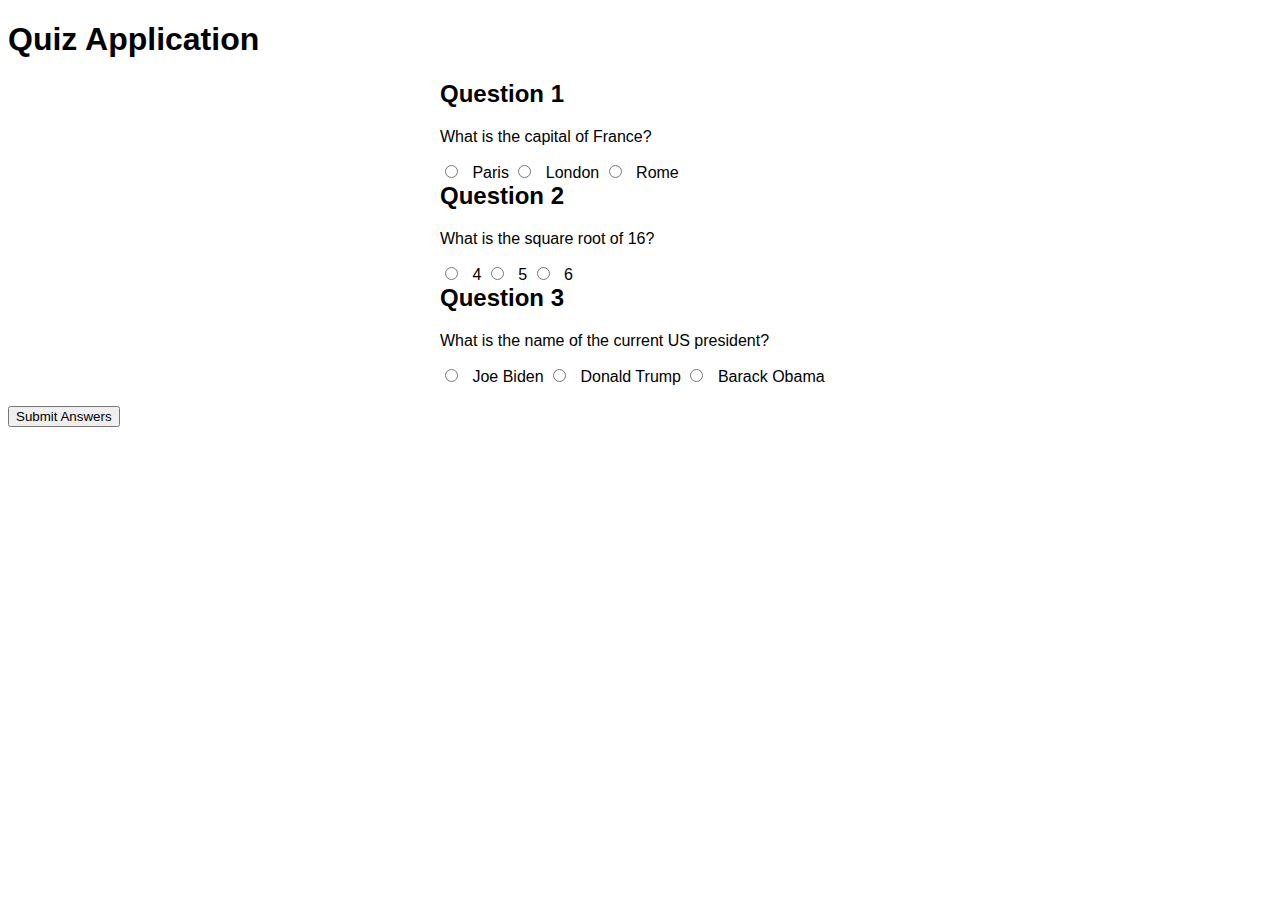
<file: quiz app/index.html>
<!DOCTYPE html>
<html>
<head>
<title>Quiz Application</title>
<link rel="stylesheet" href="style.css">
</head>
<body>
<h1>Quiz Application</h1>
<div class="questions">
<h2>Question 1</h2>
<p>What is the capital of France?</p>
<input type="radio" name="question1" value="Paris"> Paris
<input type="radio" name="question1" value="London"> London
<input type="radio" name="question1" value="Rome"> Rome
<br>
<h2>Question 2</h2>
<p>What is the square root of 16?</p>
<input type="radio" name="question2" value="4"> 4
<input type="radio" name="question2" value="5"> 5
<input type="radio" name="question2" value="6"> 6
<br>
<h2>Question 3</h2>
<p>What is the name of the current US president?</p>
<input type="radio" name="question3" value="Joe Biden"> Joe Biden
<input type="radio" name="question3" value="Donald Trump"> Donald Trump
<input type="radio" name="question3" value="Barack Obama"> Barack Obama
<br>
</div>
<button id="submit">Submit Answers</button>
<div id="results"></div>
<script src="script.js"></script>
</body>
</html>
</file>
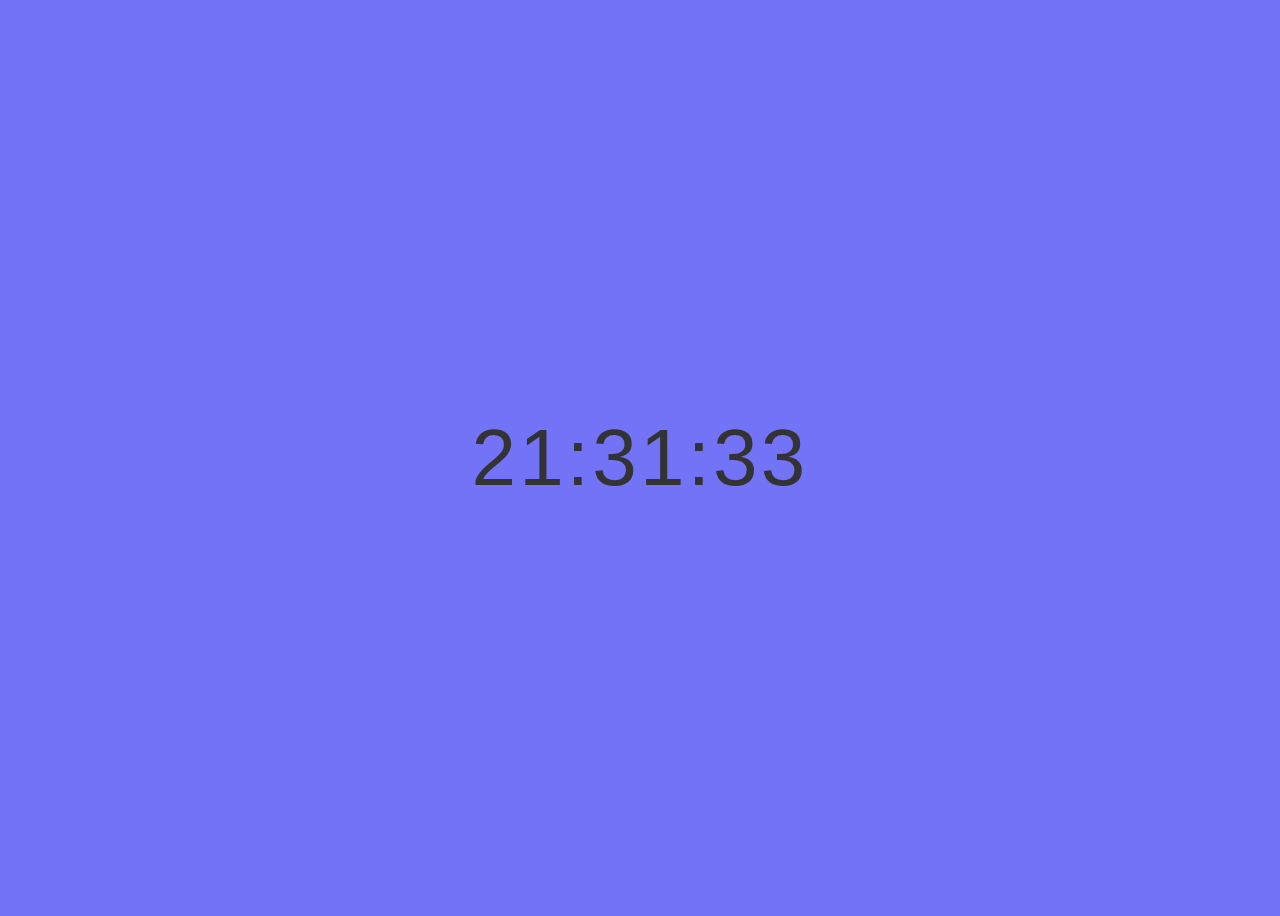
<file: clock/clock.html>
<!DOCTYPE html>
<html>
<head>
    <title>Digital Clock</title>
    <style>
        body {
            
            display: flex;
            justify-content: center;
            align-items: center;
            height: 100vh;
            background-color: #f2f2f2;
            font-family: Arial, sans-serif;
        }
        body{
            background-color: rgb(115, 115, 247);
        }

        .clock {
            font-size: 5rem;
            color: #333;
            letter-spacing: 0.2rem;
        }
    </style>
</head>
<body>
    
    <div class="clock" id="clock"></div>

    <script>
        function displayTime() {
            var clockElement = document.getElementById('clock');
            var currentTime = new Date();
            var hours = currentTime.getHours().toString().padStart(2, '0');
            var minutes = currentTime.getMinutes().toString().padStart(2, '0');
            var seconds = currentTime.getSeconds().toString().padStart(2, '0');
            var timeString = hours + ':' + minutes + ':' + seconds;
            clockElement.textContent = timeString;
        }

        // Update the time every second
        setInterval(displayTime, 1000);

        // Display initial time
        displayTime();
    </script>
</body>
</html>
</file>
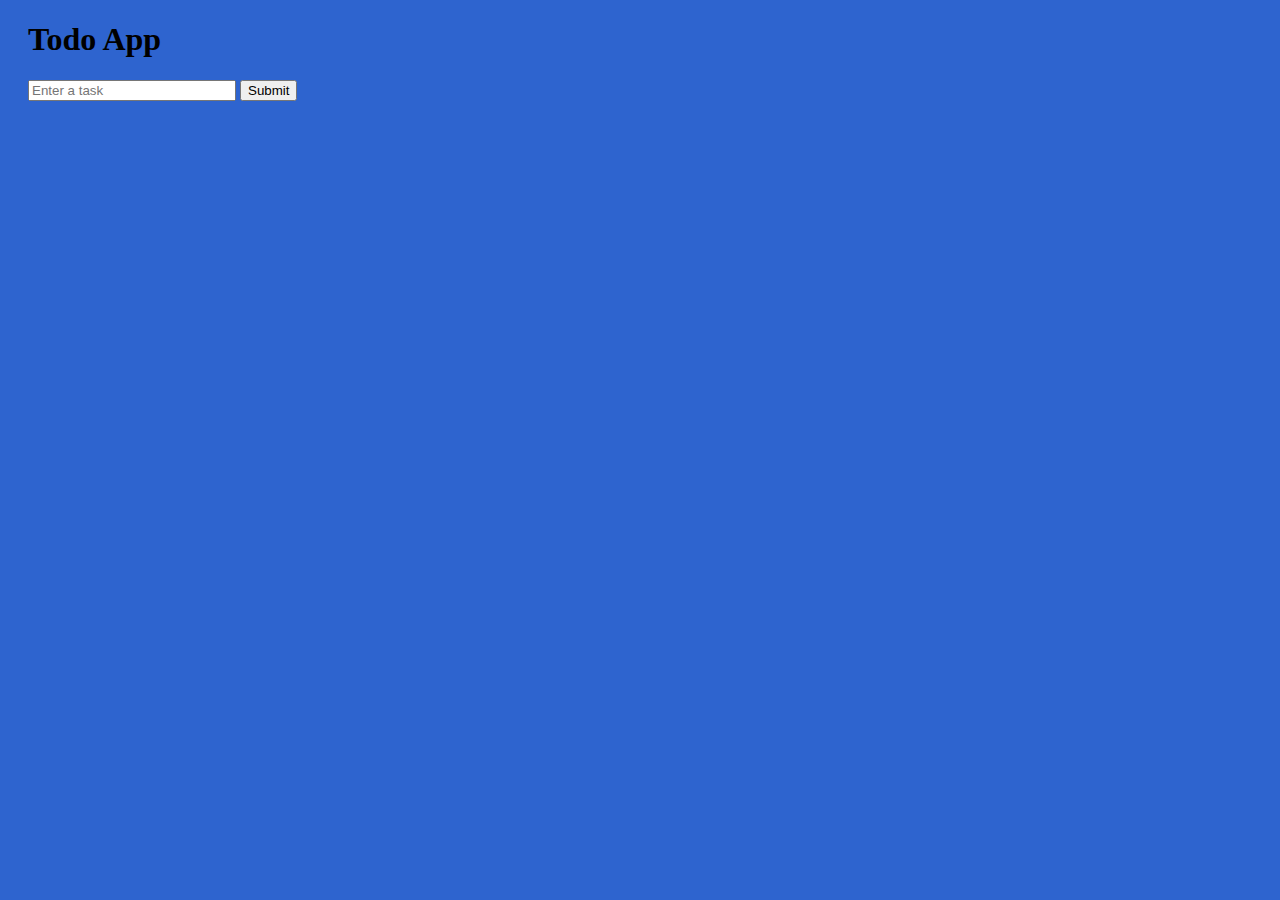
<file: todo app/main.html>
<!DOCTYPE html>
<html>
<head>
    <title>Todo App</title>
    <style>
        body{
            background-color: #2e64cf;

        }
        .container {
            margin: 20px;
        }

        .task-input {
            display: inline-block;
            width: 200px;
        }

        .task-list {
            margin-top: 10px;
        }
    </style>
</head>
<body>
    <div class="container">
        <h1>Todo App</h1>
        <input type="text" id="taskInput" class="task-input" placeholder="Enter a task">
        <button onclick="addTask()">Submit</button>
        <ul id="taskList" class="task-list"></ul>
    </div>

    <script>
        function addTask() {
            var input = document.getElementById("taskInput");
            var task = input.value.trim();

            if (task !== "") {
                var taskList = document.getElementById("taskList");
                var taskItem = document.createElement("li");
                taskItem.innerText = task;
                taskList.appendChild(taskItem);
                input.value = "";
            }
        }
    </script>
</body>
</html>
</file>
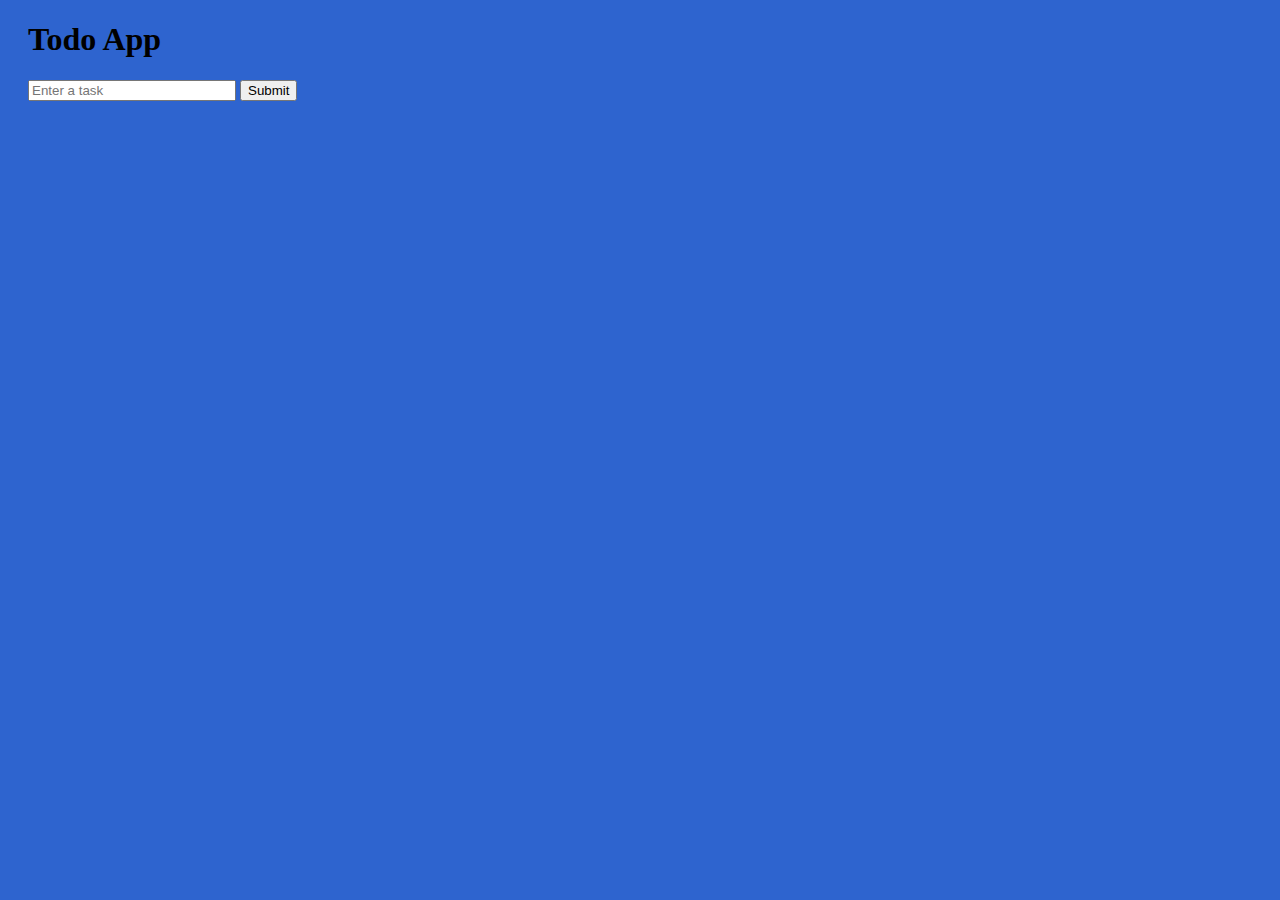
<file: todo app2/main2.html>
<!DOCTYPE html>
<html>
<head>
    <title>Todo App 2</title>
    <style>
        body{
            background-color: #2e64cf;

        }
        .container {
            margin: 20px;
        }

        .task-input {
            display: inline-block;
            width: 200px;
        }

        .task-list {
            margin-top: 10px;
        }
    </style>
</head>
<body>
    <div class="container">
        <h1>Todo App</h1>
        <input type="text" id="taskInput" class="task-input" placeholder="Enter a task">
        <button onclick="addTask()">Submit</button>
        <ul id="taskList" class="task-list"></ul>
    </div>

    <script>
        
function addTask() {
    var input = document.getElementById("taskInput");
    var task = input.value.trim();

    if (task !== "") {
        var taskList = document.getElementById("taskList");
        var taskItem = document.createElement("li");
        taskItem.innerText = task;
        taskList.appendChild(taskItem);
        input.value = "";
    }
}

function updateStatus(taskItem) {
    taskItem.classList.toggle("completed");
}

function deleteTask(taskItem) {
    var taskList = document.getElementById("taskList");
    taskList.removeChild(taskItem);
}

       
    </script>
</body>
</html>
</file>
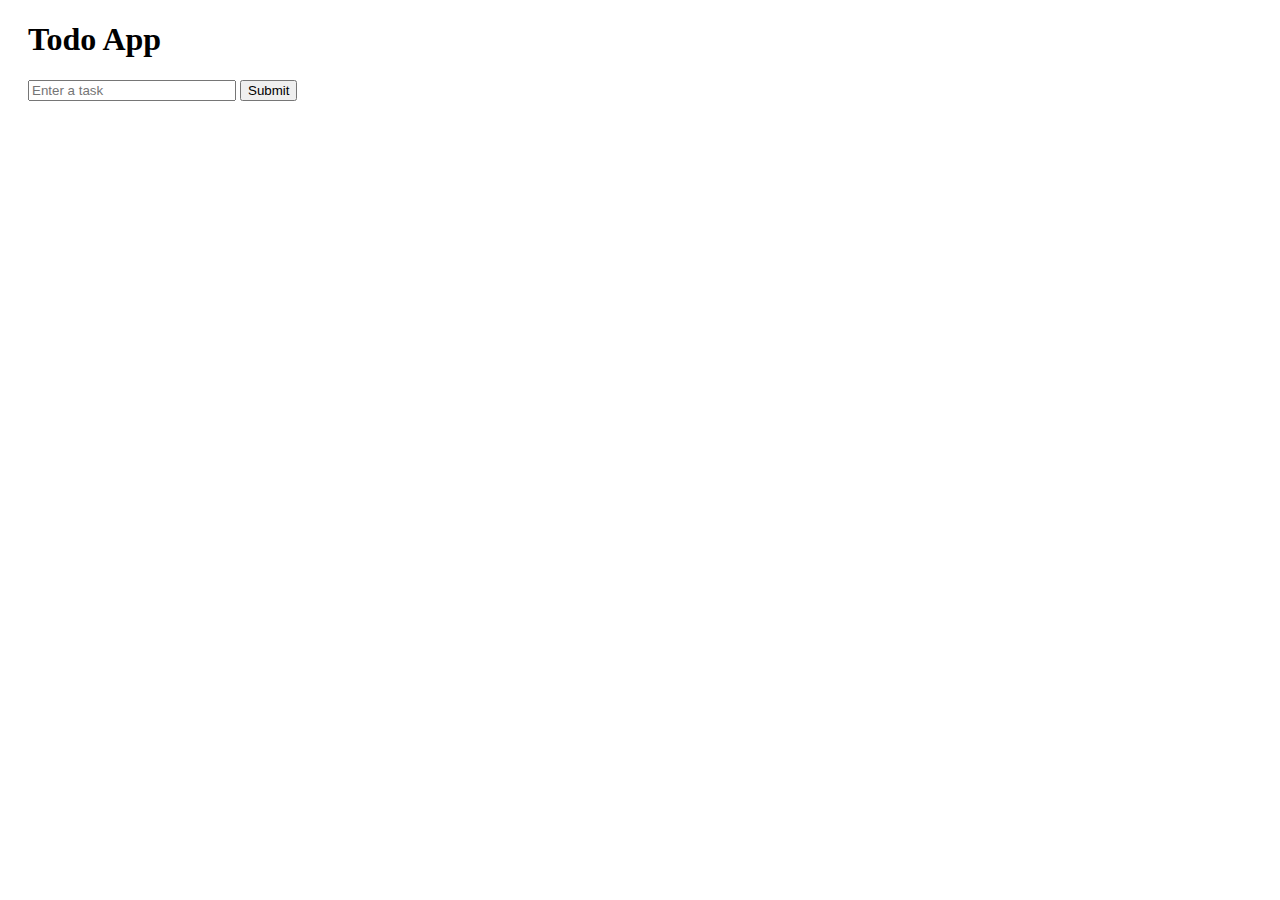
<file: todo app3/main3.html>
<!-- HTML code -->
<!DOCTYPE html>
<html>
<head>
    <title>Todo App</title>
    <style>
        .container {
            margin: 20px;
        }

        .task-input {
            display: inline-block;
            width: 200px;
        }

        .task-list {
            margin-top: 10px;
        }

        .completed {
            background-color: #f2f2f2;
            text-decoration: line-through;
        }

        /* Modal styles */
        .modal {
            display: none;
            position: fixed;
            z-index: 1;
            left: 0;
            top: 0;
            width: 100%;
            height: 100%;
            overflow: auto;
            background-color: rgba(0, 0, 0, 0.4);
        }

        .modal-content {
            background-color: #fefefe;
            margin: 15% auto;
            padding: 20px;
            border: 1px solid #888;
            width: 300px;
        }

        .modal input[type="text"],
        .modal textarea {
            width: 100%;
            margin-bottom: 10px;
        }

        .modal button {
            display: block;
            margin-top: 10px;
        }
    </style>
</head>
<body>
    <div class="container">
        <h1>Todo App</h1>
        <input type="text" id="taskInput" class="task-input" placeholder="Enter a task">
        <button onclick="addTask()">Submit</button>
        <ul id="taskList" class="task-list"></ul>
    </div>

    <!-- Modal -->
    <div id="editModal" class="modal">
        <div class="modal-content">
            <h2>Edit Todo</h2>
            <input type="text" id="editTaskInput" placeholder="Enter updated task">
            <button onclick="updateTask()">Update</button>
            <button onclick="closeModal()">Cancel</button>
        </div>
    </div>

    <script>
        var currentTaskItem;

        function addTask() {
            var input = document.getElementById("taskInput");
            var task = input.value.trim();

            if (task !== "") {
                var taskList = document.getElementById("taskList");
                var taskItem = document.createElement("li");
                taskItem.innerHTML = task + " <button onclick='updateStatus(this.parentNode)'>Update Status</button> <button onclick='editTask(this.parentNode)'>Edit</button> <button onclick='deleteTask(this.parentNode)'>Delete Todo</button>";
                taskList.appendChild(taskItem);
                input.value = "";
            }
        }

        function updateStatus(taskItem) {
            taskItem.classList.toggle("completed");
        }

        function deleteTask(taskItem) {
            var taskList = document.getElementById("taskList");
            taskList.removeChild(taskItem);
        }

        function editTask(taskItem) {
            currentTaskItem = taskItem;
            var editTaskInput = document.getElementById("editTaskInput");
            editTaskInput.value = taskItem.firstChild.textContent.trim();
            openModal();
        }

        function updateTask() {
            var editTaskInput = document.getElementById("editTaskInput");
            var updatedTask = editTaskInput.value.trim();

            if (updatedTask !== "") {
                currentTaskItem.firstChild.textContent = updatedTask;
                closeModal();
            }
        }

        function openModal() {
            var modal = document.getElementById("editModal");
            modal.style.display = "block";
        }

        function closeModal() {
            var modal = document.getElementById("editModal");
            modal.style.display = "none";
        }
    </script>
</body>
</html>
</file>
<file: quiz app/style.css>
body {
    font-family: sans-serif;
  }
  
  .questions {
    margin: 0 auto;
    width: 400px;
  }
  
  h2 {
    margin-top: 0;
  }
  
  input[type="radio"] {
    margin-right: 10px;
  }
  
  #submit {
    margin-top: 20px;
  }
  
  #results {
    margin-top: 20px;
    display: none;
  }
</file>
